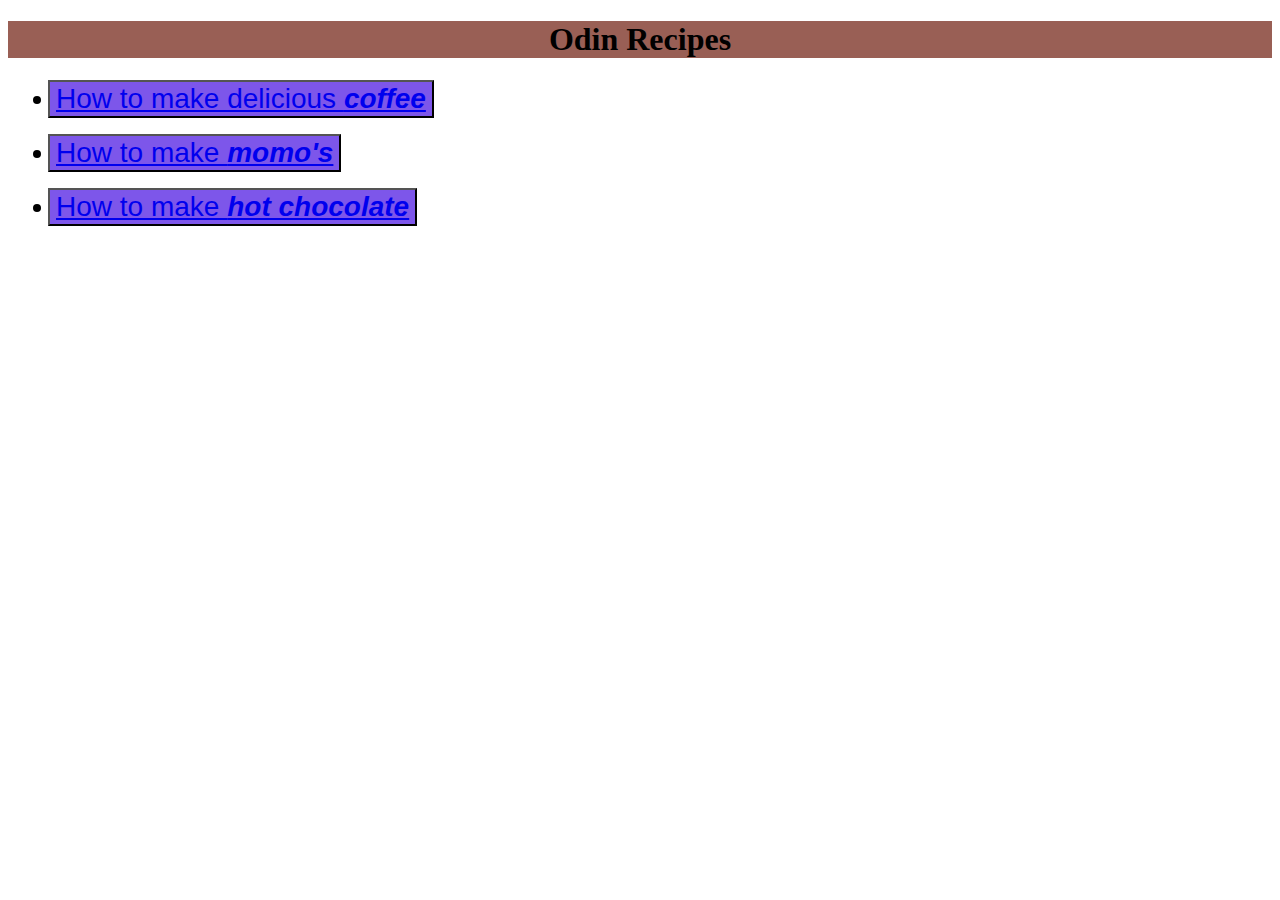
<file: index.html>
<!DOCTYPE html>
<html lang="en">
    <head>
        <link rel="stylesheet" href="style.css">
        <meta charset="utf-8">
        <title>Recipes page</title>
    </head>

    <body>
        <h1>Odin Recipes</h1>
        
            <ul>
               <button> 
                <li><a href="recipes/coffee.html"> How to make delicious <b><i>coffee</i></b></a></li></button>
            </ul>
               <ul>
                <button>
                    <li><a href="recipes/momos.html">How to make <b><i>momo's</i></b></a></li>
                </button>
            </ul>
               <ul>
                <button>
                    <li><a href="recipes/hot-chocolate.html">How to make <b><i>hot chocolate</i></b></a></li>
                </button>
            </ul>
    </body>
</html>
</file>
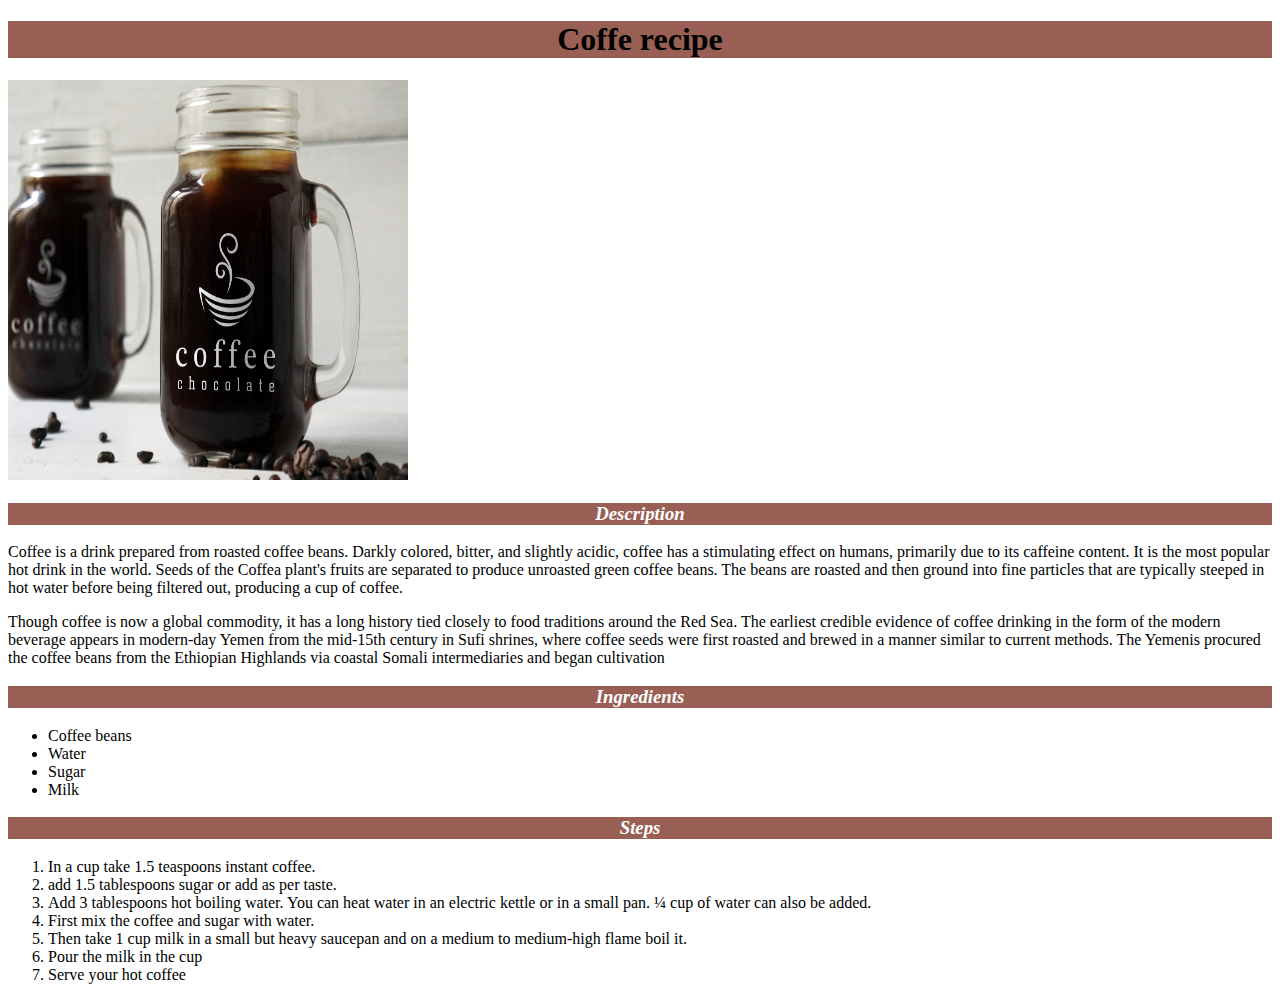
<file: recipes/coffee.html>
<!DOCTYPE html>
<html lang="en">
    <head>
        <link rel="stylesheet" href="../style.css">
        <meta charset="utf-8">
        <title>
        Coffe page
        </title>
    </head>

    <body>
        <h1>Coffe recipe</h1>
            <img src="images/coffee.png" alt="Two coffee glass jars with black coffee in it and a print on it saying coffe chocolate and coffee beans around the jarsan a white table ">
            <h3 class="des crip"><em>Description</em></h3>
                <p>Coffee is a drink prepared from roasted coffee beans. Darkly colored, bitter, and slightly acidic, coffee has a stimulating effect on humans, primarily due to its caffeine content. It is the most popular hot drink in the world.
                    Seeds of the Coffea plant's fruits are separated to produce unroasted green coffee beans. The beans are roasted and then ground into fine particles that are typically steeped in hot water before being filtered out, producing a cup of coffee.</p>
                <p>Though coffee is now a global commodity, it has a long history tied closely to food traditions around the Red Sea. The earliest credible evidence of coffee drinking in the form of the modern beverage appears in modern-day Yemen from the mid-15th century in Sufi shrines, where coffee seeds were first roasted and brewed in a manner similar to current methods. The Yemenis procured the coffee beans from the Ethiopian Highlands via coastal Somali intermediaries and began cultivation
                </p>
            <h3 class="in"><em>Ingredients</em></h3>
                <ul>
                    <li>Coffee beans</li>
                    <li>Water</li>
                    <li>Sugar</li>
                    <li>Milk</li>
                </ul>
            <h3 class="step"><em>Steps</em></h3>
                <ol>
                    <li> In a cup take 1.5 teaspoons instant coffee. </li>
                    <li> add 1.5 tablespoons sugar or add as per taste.</li>
                    <li>Add 3 tablespoons hot boiling water. You can heat water in an electric kettle or in a small pan. ¼ cup of water can also be added.</li>
                    <li>First mix the coffee and sugar with water.</li>
                    <li>Then take 1 cup milk in a small but heavy saucepan and on a medium to medium-high flame boil it.</li>
                    <li>Pour the milk in the cup</li>
                    <li>Serve your hot coffee</li>
                </ol>
    </body>
</html>
</file>
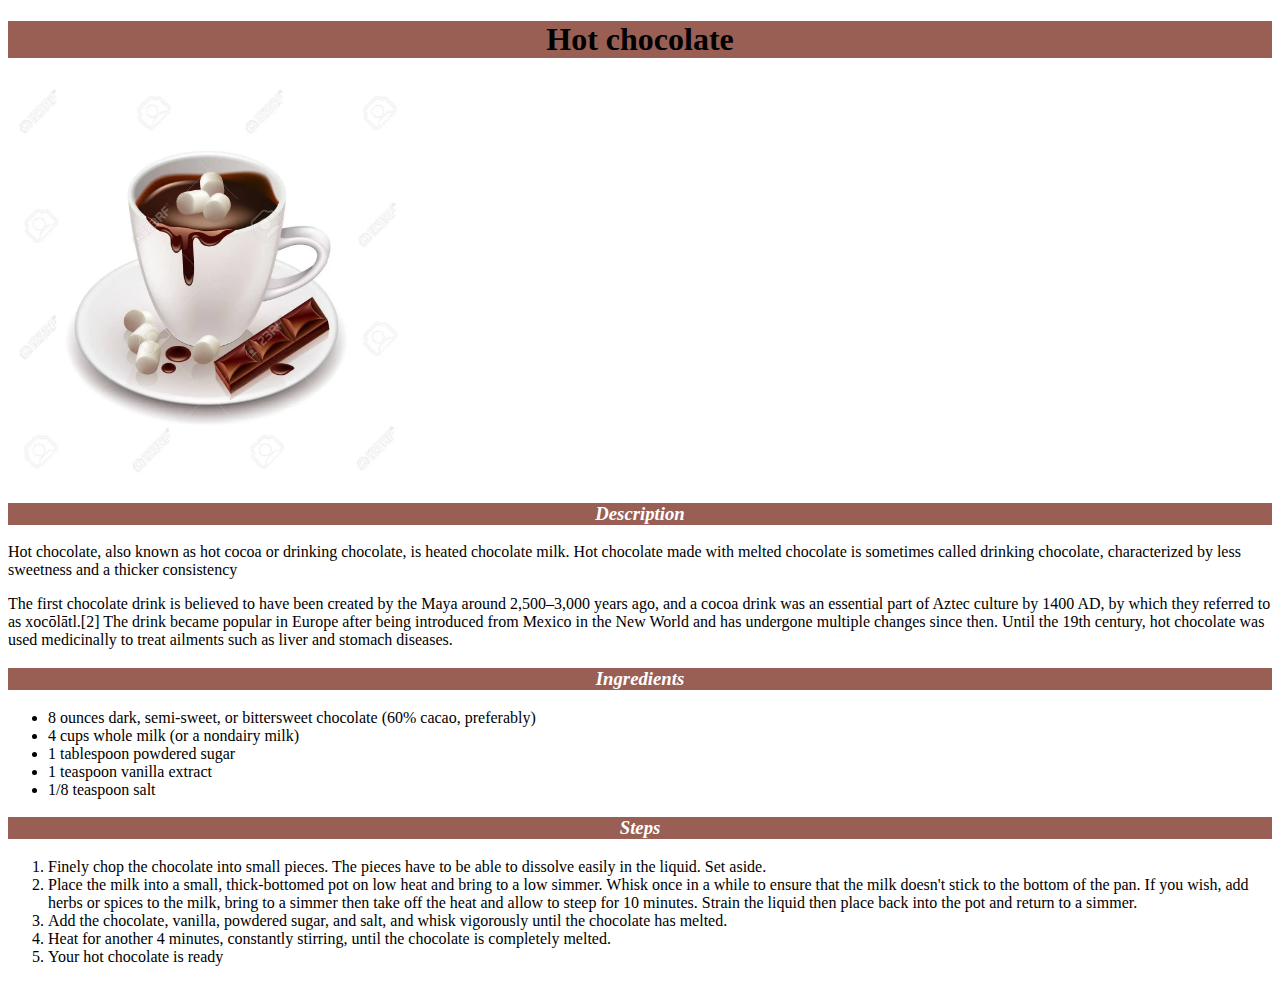
<file: recipes/hot-chocolate.html>
<!DOCTYPE html>
<html lang="en">

    <head>
        <link rel="stylesheet" href="../style.css">
        <meta charset="utf-8">
        <title>Hot chocolate recipe</title>
    </head>

    <body>
        <h1>Hot chocolate</h1>
            <img src="images/hot chocolate.webp" alt="A white cup with hot chocolate inside it mashrmellos floating in th cup and around the sauser with a bar of chocolate besides the cup">
            <h3 class="des crip"><em>Description</em></h3>
                <p>Hot chocolate, also known as hot cocoa or drinking chocolate, is heated chocolate milk. Hot chocolate made with melted chocolate is sometimes called drinking chocolate, characterized by less sweetness and a thicker consistency
                </p>
                <p>The first chocolate drink is believed to have been created by the Maya around 2,500–3,000 years ago, and a cocoa drink was an essential part of Aztec culture by 1400 AD, by which they referred to as xocōlātl.[2] The drink became popular in Europe after being introduced from Mexico in the New World and has undergone multiple changes since then. Until the 19th century, hot chocolate was used medicinally to treat ailments such as liver and stomach diseases. </p>
            <h3 class="in"><em>Ingredients</em></h3>
                <ul>
                    <li>8 ounces dark, semi-sweet, or bittersweet chocolate (60% cacao, preferably)</li>
                    <li>4 cups whole milk (or a nondairy milk)</li>
                    <li>1 tablespoon powdered sugar</li>
                    <li>1 teaspoon vanilla extract</li>
                    <li>1/8 teaspoon salt</li>
                </ul>
            <h3 class="step"><em>Steps</em></h3>
                <ol>
                    <li>Finely chop the chocolate into small pieces. The pieces have to be able to dissolve easily in the liquid. Set aside.</li>
                    <li>Place the milk into a small, thick-bottomed pot on low heat and bring to a low simmer. Whisk once in a while to ensure that the milk doesn't stick to the bottom of the pan.
                        If you wish, add herbs or spices to the milk, bring to a simmer then take off the heat and allow to steep for 10 minutes. Strain the liquid then place back into the pot and return to a simmer.</li>
                    <li>Add the chocolate, vanilla, powdered sugar, and salt, and whisk vigorously until the chocolate has melted.</li>
                    <li>Heat for another 4 minutes, constantly stirring, until the chocolate is completely melted.</li>
                    <li>Your hot chocolate is ready</li>
                </ol>
    </body>
</html>
</file>
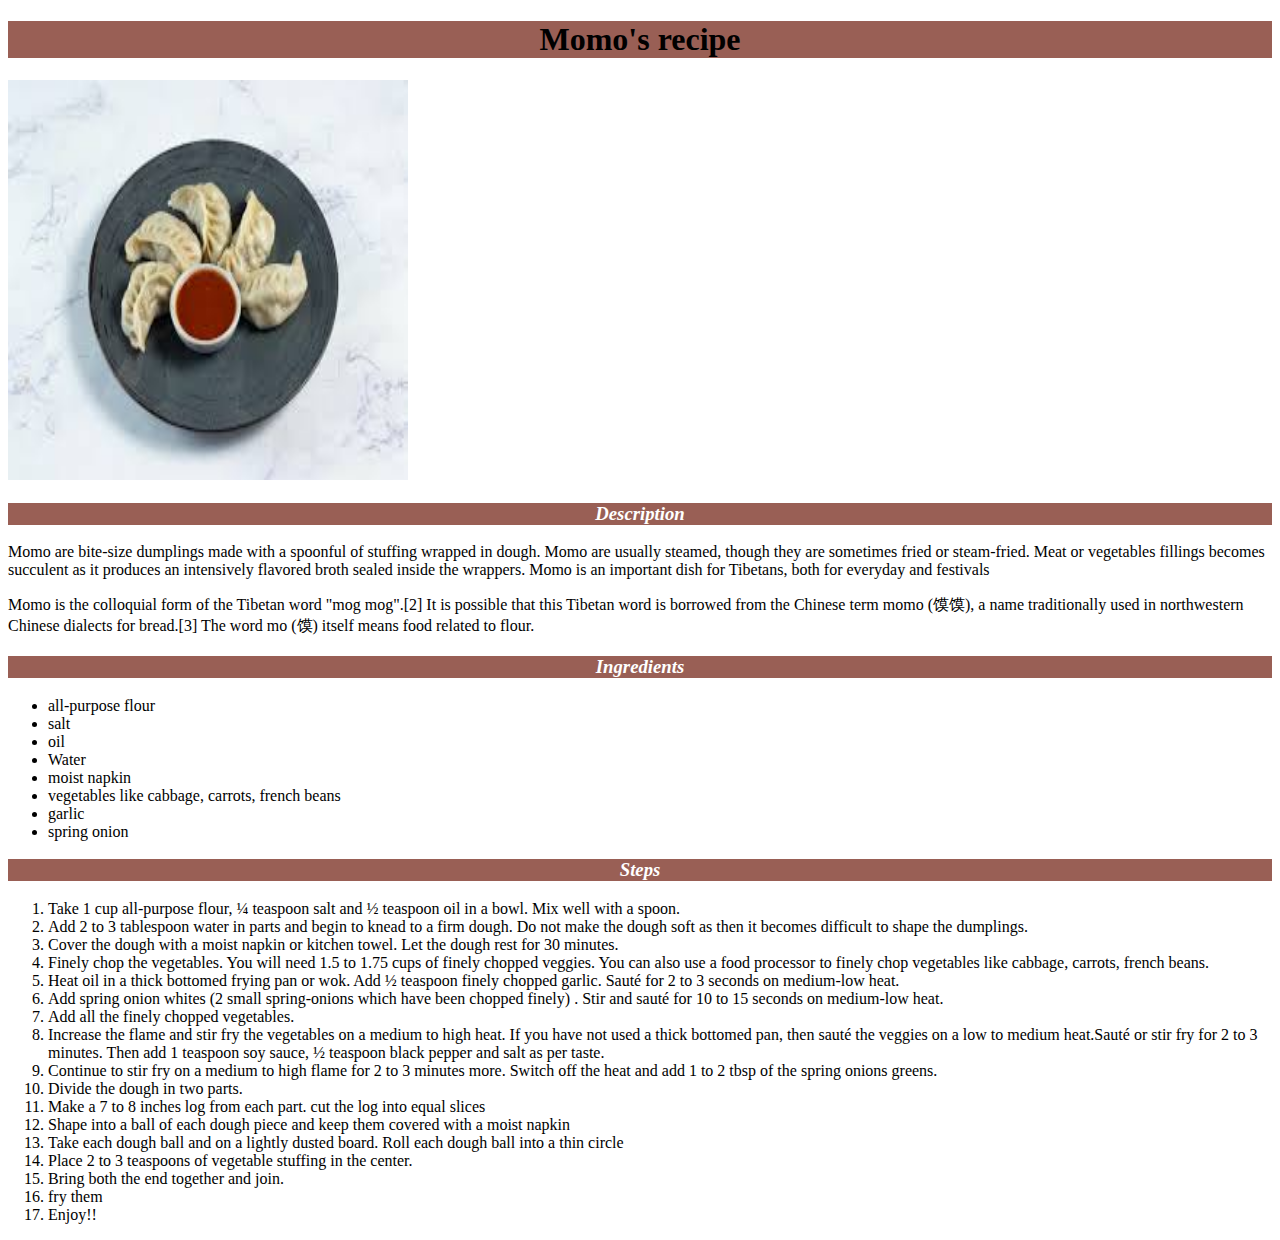
<file: recipes/momos.html>
<!DOCTYPE html>
<html lang="en">
    <head>
        <link rel="stylesheet" href="../style.css">
        <meta charset="utf-8">
        <title>momos recipe page</title>
    </head>

    <body>
        <h1>Momo's recipe</h1>
            <img src="images/momos.jpeg" alt="A black plate on a white table with 5 momos on it and a red sauces with it in a bowl">
            <h3 class="des crip"><em>Description</em></h3>
                <p>Momo are bite-size dumplings made with a spoonful of stuffing wrapped in dough. Momo are usually steamed, though they are sometimes fried or steam-fried. Meat or vegetables fillings becomes succulent as it produces an intensively flavored broth sealed inside the wrappers. Momo is an important dish for Tibetans, both for everyday and festivals</p>
                <p>Momo is the colloquial form of the Tibetan word "mog mog".[2] It is possible that this Tibetan word is borrowed from the Chinese term momo (馍馍), a name traditionally used in northwestern Chinese dialects for bread.[3] The word mo (馍) itself means food related to flour.</p>
            <h3 class="in"><em>Ingredients</em></h3>
                <ul>
                    <li>all-purpose flour</li>
                    <li>salt</li>
                    <li>oil</li>
                    <li>Water</li>
                    <li>moist napkin</li>
                    <li>vegetables like cabbage, carrots, french beans</li>
                    <li>garlic</li>
                    <li>spring onion</li>
                </ul>
            <h3 class="step"><em>Steps</em></h3>
                <ol>
                    <li>Take 1 cup all-purpose flour, ¼ teaspoon salt and ½ teaspoon oil in a bowl. Mix well with a spoon.</li>
                    <li> Add 2 to 3 tablespoon water in parts and begin to knead to a firm dough. Do not make the dough soft as then it becomes difficult to shape the dumplings.</li>
                    <li>Cover the dough with a moist napkin or kitchen towel. Let the dough rest for 30 minutes.</li>
                    <li>Finely chop the vegetables. You will need 1.5 to 1.75 cups of finely chopped veggies. You can also use a food processor to finely chop vegetables like cabbage, carrots, french beans.</li>
                    <li>Heat oil in a thick bottomed frying pan or wok. Add ½ teaspoon finely chopped garlic. Sauté for 2 to 3 seconds on medium-low heat.</li>
                    <li>Add spring onion whites (2 small spring-onions which have been chopped finely) . Stir and sauté for 10 to 15 seconds on medium-low heat.</li>
                    <li>Add all the finely chopped vegetables.</li>
                    <li> Increase the flame and stir fry the vegetables on a medium to high heat. If you have not used a thick bottomed pan, then sauté the veggies on a low to medium heat.Sauté or stir fry for 2 to 3 minutes. Then add 1 teaspoon soy sauce, ½ teaspoon black pepper and salt as per taste.</li>
                    <li>Continue to stir fry on a medium to high flame for 2 to 3 minutes more. Switch off the heat and add 1 to 2 tbsp of the spring onions greens.</li>
                    <li>Divide the dough in two parts.</li>
                    <li>Make a 7 to 8 inches log from each part. cut the log into equal slices</li>
                    <li>Shape into a ball of each dough piece and keep them covered with a moist napkin</li>
                    <li>Take each dough ball and on a lightly dusted board. Roll each dough ball into a thin circle</li>
                    <li>Place 2 to 3 teaspoons of vegetable stuffing in the center.</li>
                    <li>Bring both the end together and join.</li>
                    <li>fry them</li>
                    <li>Enjoy!!</li>
                </ol>
        </body>
    </html>
</file>
<file: style.css>
h1{
    text-align:center;
    font-family: 'Times New Roman', Arial, sans-serif;
    background-color:rgba(136, 68, 56, 0.856);
    color:black;
}
img{
    height:400px;
    width:400px;
}
.des.crip,
.in,
.step{
    background-color:rgba(136, 68, 56, 0.856);
    text-align:center;
    color:#ffffff;
}
button{
    font-size:28px;
    background-color:rgba(103, 57, 230, 0.856);
}
</file>
